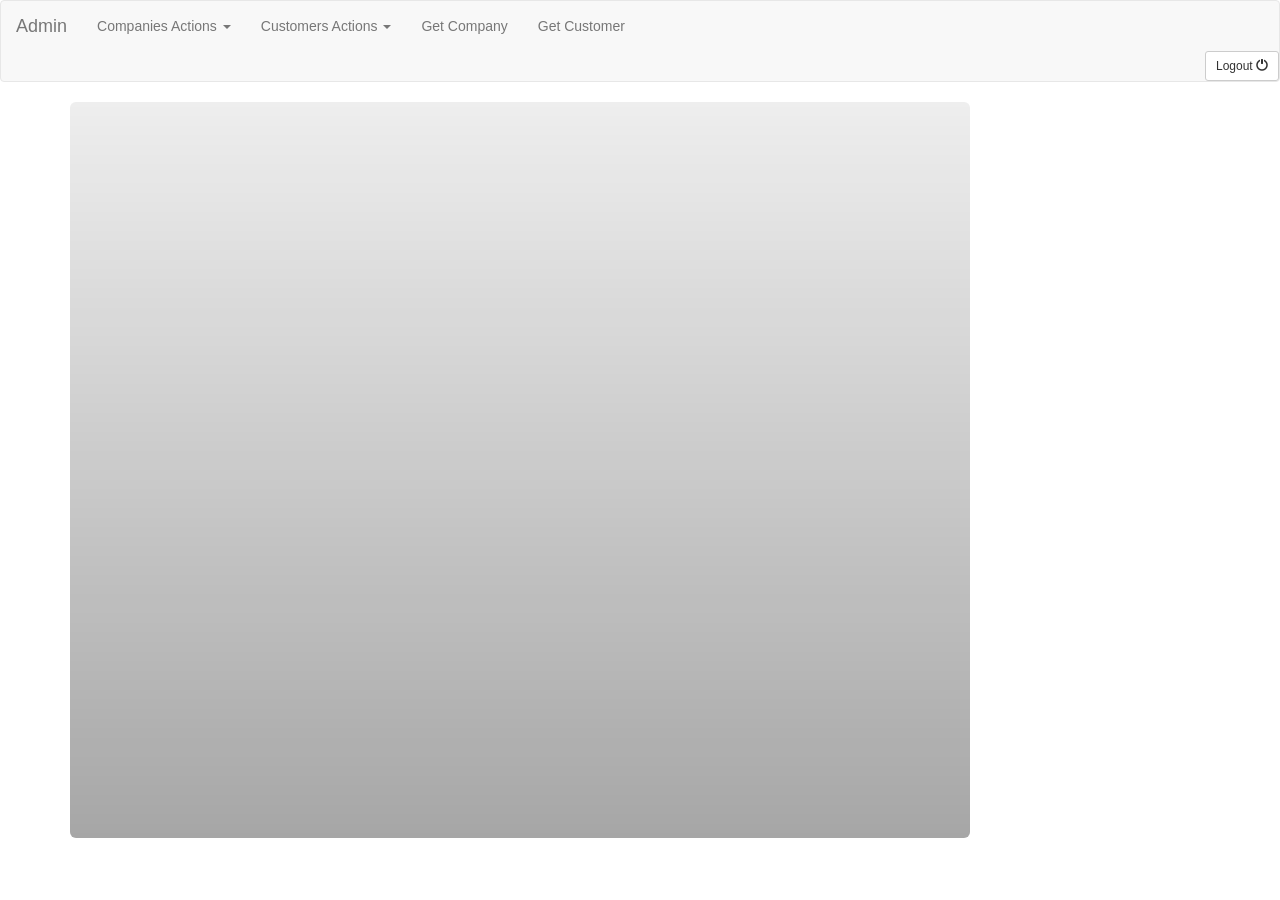
<file: src/main/resources/static/admin/index.html>
<!doctype html>
<html lang="en">
<head>
  <meta charset="utf-8">
  <title>Admin</title>
  <base href="./index.html">

  <meta name="viewport" content="width=device-width, initial-scale=1">
  <link rel="icon" type="image/x-icon" href="favicon.ico">
</head>
<body>
  <app-root></app-root>
<script type="text/javascript" src="inline.bundle.js"></script><script type="text/javascript" src="polyfills.bundle.js"></script><script type="text/javascript" src="styles.bundle.js"></script><script type="text/javascript" src="scripts.bundle.js"></script><script type="text/javascript" src="vendor.bundle.js"></script><script type="text/javascript" src="main.bundle.js"></script></body>
</html>
</file>
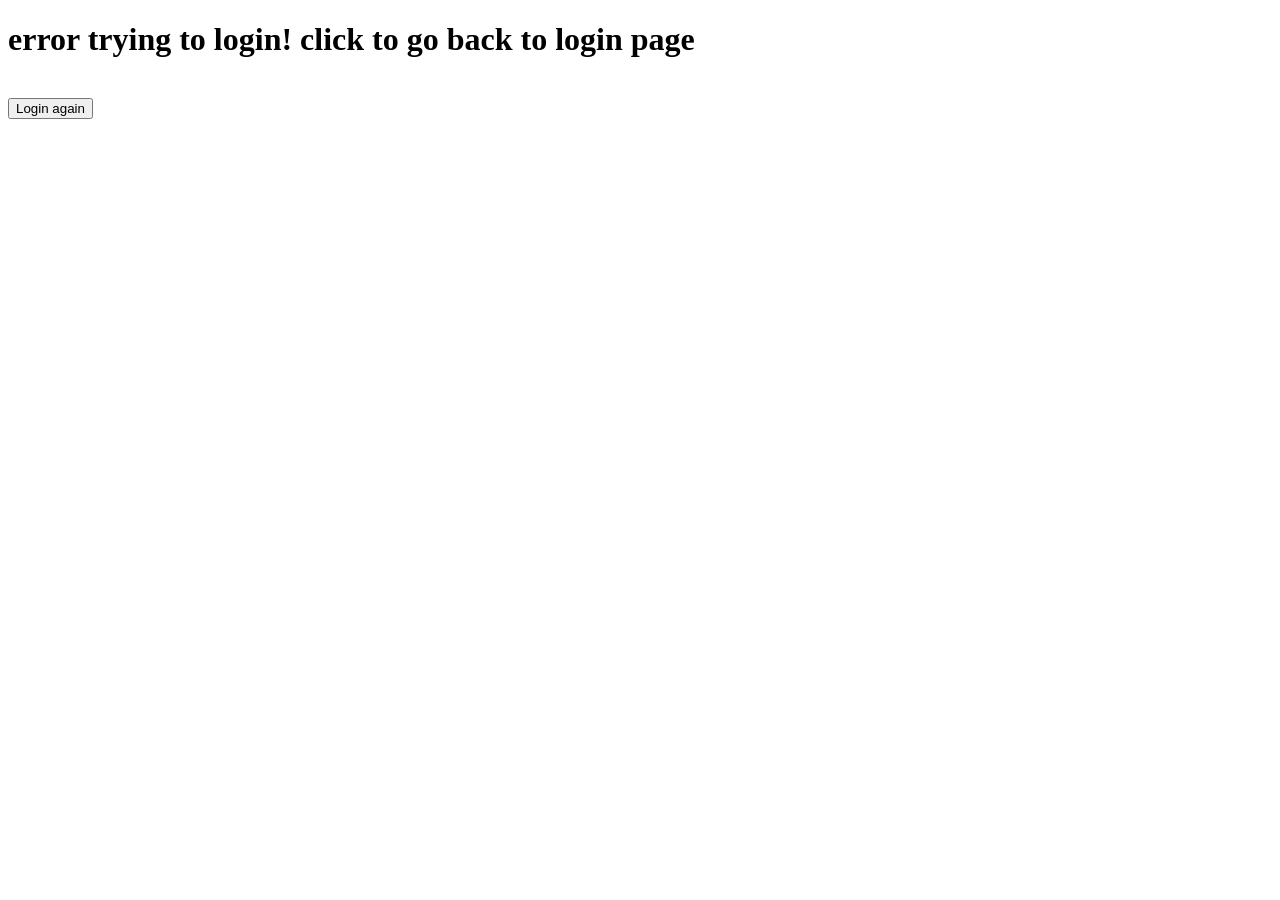
<file: src/main/resources/static/ErrorPage.html>
<!DOCTYPE html>
<html>
<head>
<meta charset="windows-1255">
<title></title>
</head>
<body>
<form action="/couponsSystemWeb/index.html">
	<h1> error trying to login! click to go back to login page</h1> <br>
	<button type="submit"> Login again </button>
</form>

</body>
</html>
</file>
